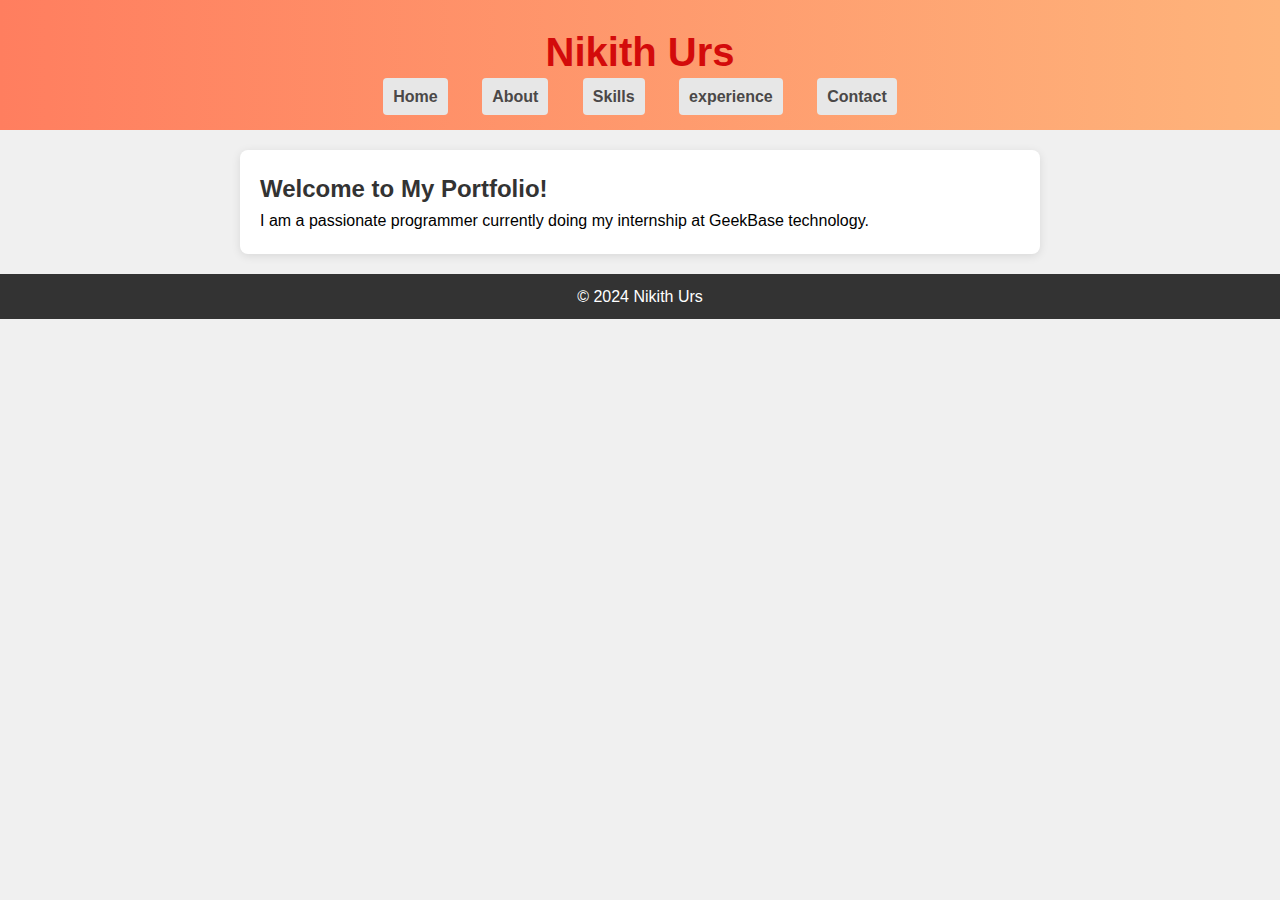
<file: index.html>
<!DOCTYPE html>
<html lang="en">
<head>
    <meta charset="UTF-8">
    <meta name="viewport" content="width=device-width, initial-scale=1.0">
    <title>Nikith Urs - Portfolio</title>
    <link rel="stylesheet" href="styles.css">
</head>
<body>
    <header>
        <h1>Nikith Urs</h1>
        <nav>
            <ul>
                <li><a href="index.html">Home</a></li>
                <li><a href="about.html">About</a></li>
                <li><a href="skills.html">Skills</a></li>
                <li><a href="experience.html">experience</a></li>
                <li><a href="contact.html">Contact</a></li>
            </ul>
        </nav>
    </header>
    
    <main>
        <h2>Welcome to My Portfolio!</h2>
        <p>I am a passionate programmer currently doing my internship at GeekBase technology.</p>
    </main>

    <footer>
        <p>&copy; 2024 Nikith Urs</p>
    </footer>
</body>
</html>
</file>
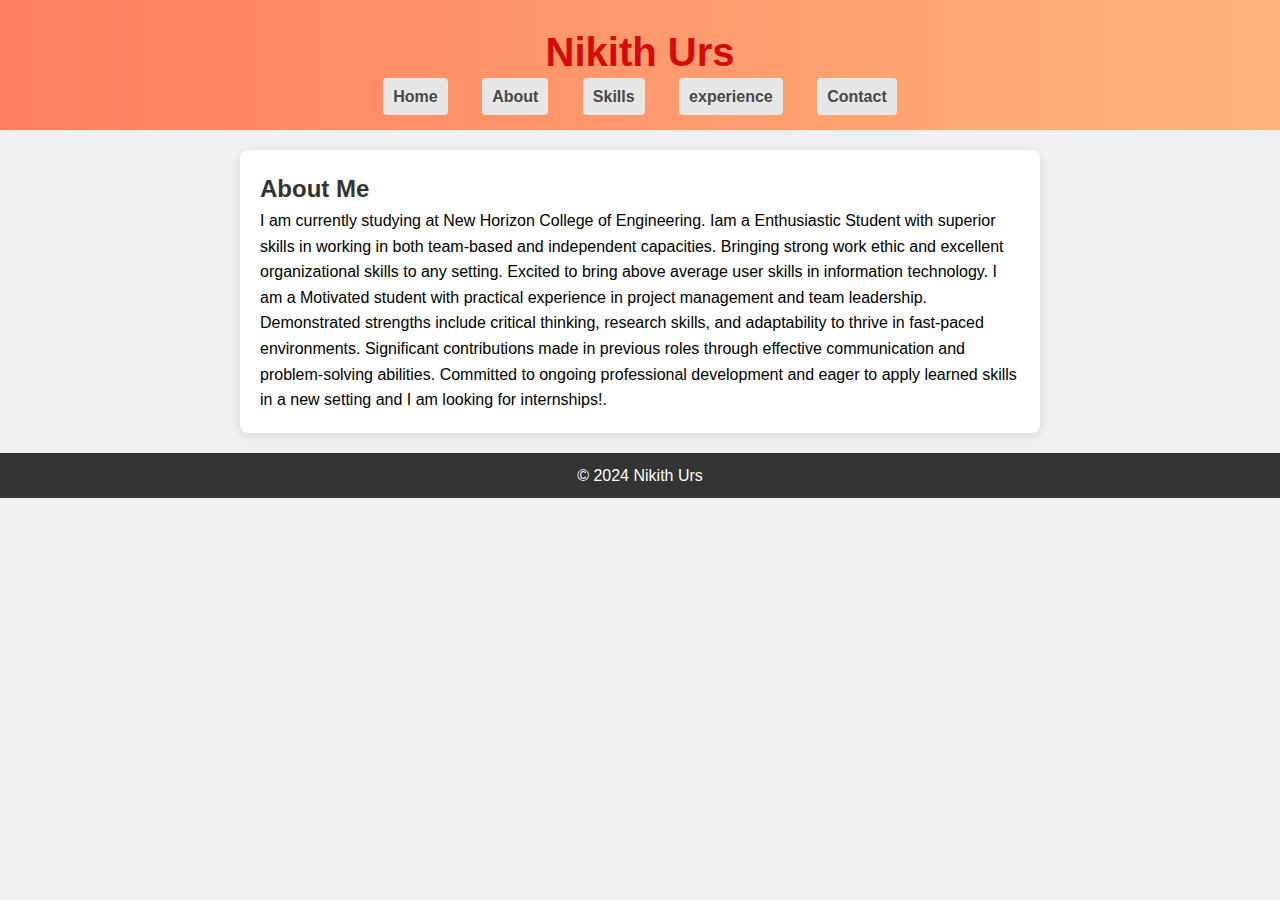
<file: about.html>
<!DOCTYPE html>
<html lang="en">
<head>
    <link css to html>
    <meta charset="UTF-8">
    <meta name="viewport" content="width=device-width, initial-scale=1.0">
    <title>About Me - Nikith Urs</title>
    <link rel="stylesheet" href="styles.css">
</head>
<body>
    <header>
        <h1>Nikith Urs</h1>
        <nav>
            <ul>
                <li><a href="index.html">Home</a></li>
                <li><a href="about.html">About</a></li>
                <li><a href="skills.html">Skills</a></li>
                <li><a href="experience.html">experience</a></li>
                <li><a href="contact.html">Contact</a></li>
            </ul>
        </nav>
    </header>
    
    <main>
        <h2>About Me</h2>
        <p>I am currently studying at New Horizon College of Engineering. Iam a Enthusiastic Student with superior skills in working in both team-based and independent capacities. Bringing strong work ethic and excellent organizational skills to any setting. Excited to bring above average user skills in information technology. I am a Motivated student with practical experience in project management and team leadership. Demonstrated strengths include critical thinking, research skills, and adaptability to thrive in fast-paced environments.
            Significant contributions made in previous roles through effective communication and problem-solving abilities. Committed to ongoing professional development and eager to apply learned skills in a new setting and I am looking for internships!.</p>
    </main>

    <footer>
        <p>&copy; 2024 Nikith Urs</p>
    </footer>
</body>
</html>
</file>
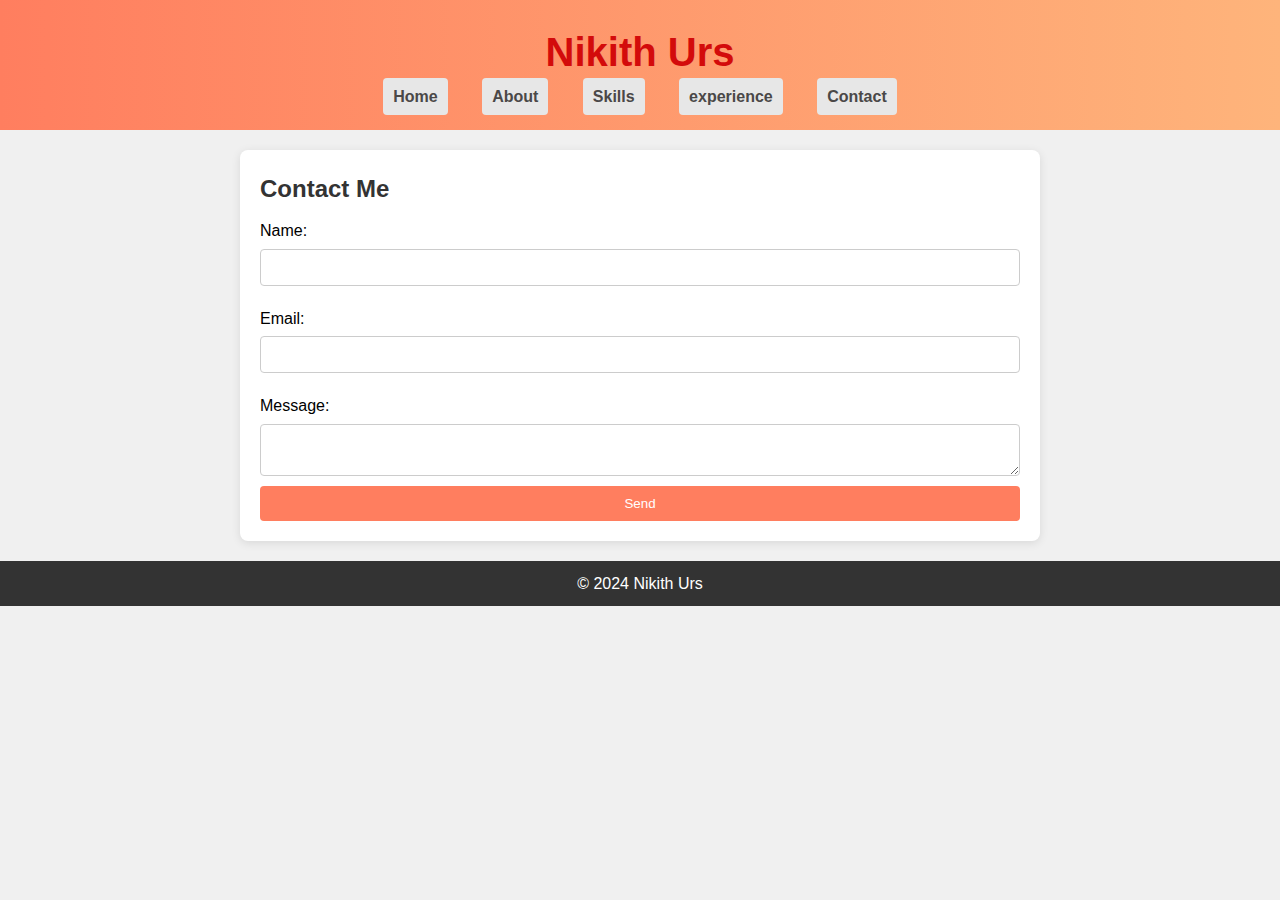
<file: contact.html>
<!DOCTYPE html>
<html lang="en">
<head>
    <meta charset="UTF-8">
    <meta name="viewport" content="width=device-width, initial-scale=1.0">
    <title>Contact Me - Nikith Urs</title>
    <link rel="stylesheet" href="styles.css">
</head>
<body>
    <header>
        <h1>Nikith Urs</h1>
        <nav>
            <ul>
                <li><a href="index.html">Home</a></li>
                <li><a href="about.html">About</a></li>
                <li><a href="skills.html">Skills</a></li>
                <li><a href="experience.html">experience</a></li>
                <li><a href="contact.html">Contact</a></li>
            </ul>
        </nav>
    </header>
    
    <main>
        <h2>Contact Me</h2>
        <form>
            <label for="name">Name:</label>
            <input type="text" id="name" name="name" required>
            
            <label for="email">Email:</label>
            <input type="email" id="email" name="email" required>
            
            <label for="message">Message:</label>
            <textarea id="message" name="message" required></textarea>
            
            <button type="submit">Send</button>
        </form>
    </main>

    <footer>
        <p>&copy; 2024 Nikith Urs</p>
    </footer>
</body>
</html>
</file>
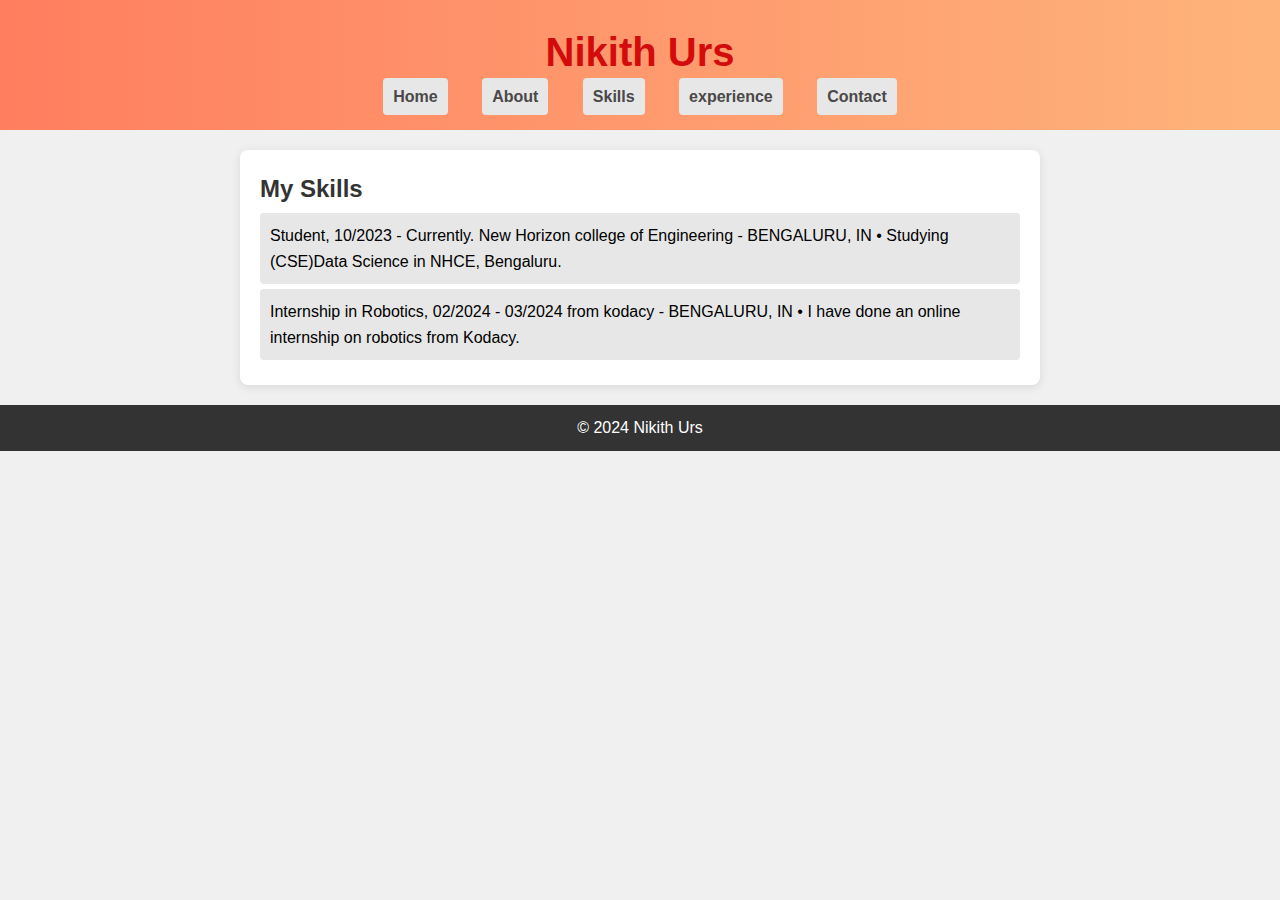
<file: experience.html>
<!DOCTYPE html>
<html lang="en">
<head>
    <meta charset="UTF-8">
    <meta name="viewport" content="width=device-width, initial-scale=1.0">
    <title>Skills - Nikith Urs</title>
    <link rel="stylesheet" href="styles.css">
</head>
<body>
    <header>
        <h1>Nikith Urs</h1>
        <nav>
            <ul>
                <li><a href="index.html">Home</a></li>
                <li><a href="about.html">About</a></li>
                <li><a href="skills.html">Skills</a></li>
                <li><a href="experience.html">experience</a></li>
                <li><a href="contact.html">Contact</a></li>
            </ul>
        </nav>
    </header>
    
    <main>
        <h2>My Skills</h2>
        <ul>
            <li>Student, 10/2023 - Currently.
                New Horizon college of Engineering - BENGALURU, IN
                • Studying (CSE)Data Science in NHCE, Bengaluru.</li>
            <li>Internship in Robotics, 02/2024 - 03/2024 from
                kodacy - BENGALURU, IN
                • I have done an online internship on robotics from Kodacy.</li>
    
        </ul>
    </main>

    <footer>
        <p>&copy; 2024 Nikith Urs</p>
    </footer>
</body>
</html>
</file>
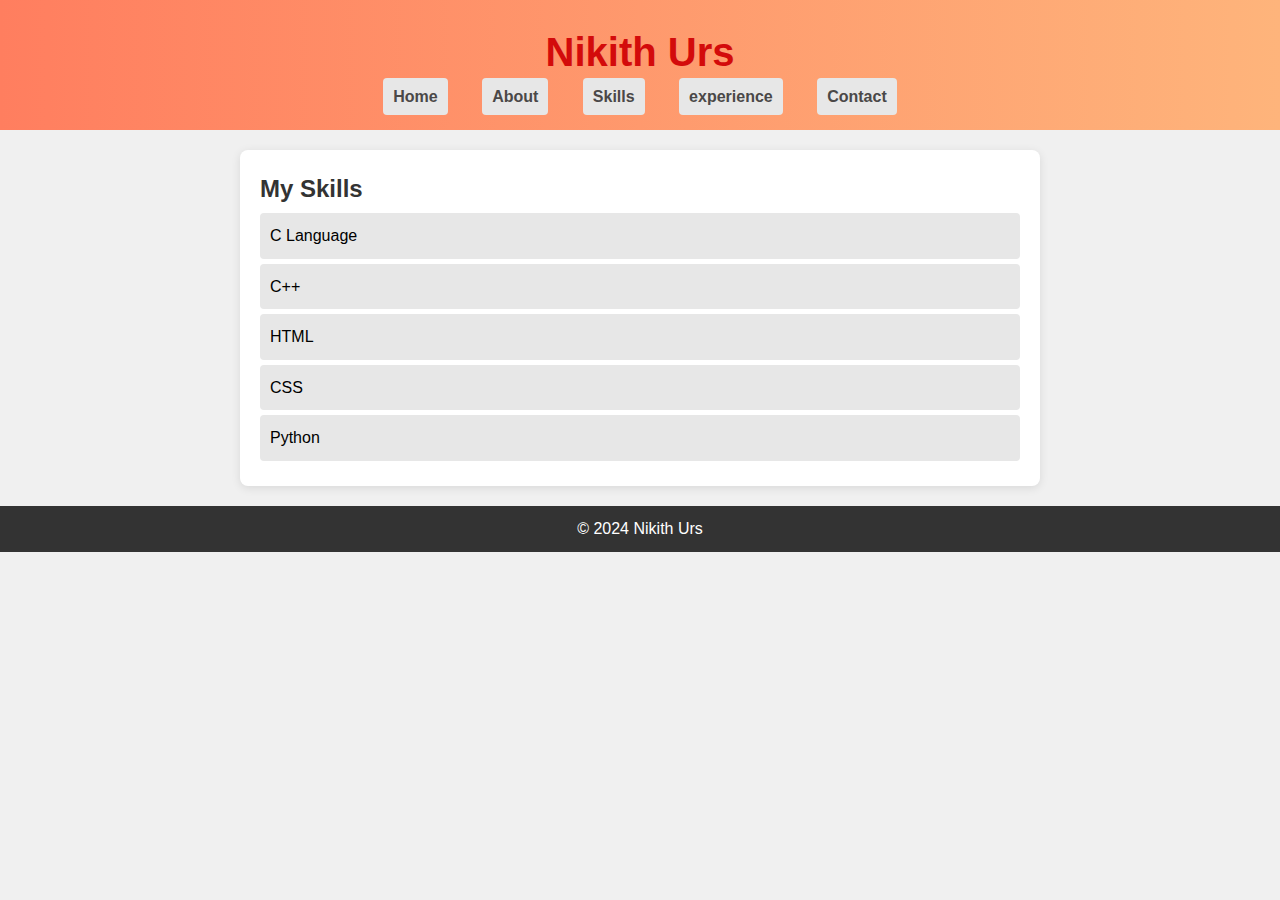
<file: skills.html>
<!DOCTYPE html>
<html lang="en">
<head>
    <meta charset="UTF-8">
    <meta name="viewport" content="width=device-width, initial-scale=1.0">
    <title>Skills - Nikith Urs</title>
    <link rel="stylesheet" href="styles.css">
</head>
<body>
    <header>
        <h1>Nikith Urs</h1>
        <nav>
            <ul>
                <li><a href="index.html">Home</a></li>
                <li><a href="about.html">About</a></li>
                <li><a href="skills.html">Skills</a></li>
                <li><a href="experience.html">experience</a></li>
                <li><a href="contact.html">Contact</a></li>
            </ul>
        </nav>
    </header>
    
    <main>
        <h2>My Skills</h2>
        <ul>
            <li>C Language</li>
            <li>C++</li>
            <li>HTML</li>
            <li>CSS</li>
            <li>Python</li>
        </ul>
    </main>

    <footer>
        <p>&copy; 2024 Nikith Urs</p>
    </footer>
</body>
</html>
</file>
<file: styles.css>
* {
    box-sizing: border-box;
    margin: 0;
    padding: 0;
}

body {
    font-family: Arial, sans-serif;
    line-height: 1.6;
    background-color: #f0f0f0;
}

header {
    background: linear-gradient(to right, #ff7e5f, #feb47b);
    color: #d30b0b;
    padding: 20px 0;
    text-align: center;
}

h1 {
    font-size: 2.5em;
}

nav ul {
    list-style: none;
    padding: 0;
}

nav ul li {
    display: inline;
    margin: 0 15px;
}

nav ul li a {
    color: #4a4848;
    text-decoration: none;
    font-weight: bold;
}

main {
    max-width: 800px;
    margin: 20px auto;
    padding: 20px;
    background: #fff;
    border-radius: 8px;
    box-shadow: 0 2px 10px rgba(0, 0, 0, 0.1);
}

h2 {
    color: #333;
}

section {
    margin-bottom: 20px;
}

ul {
    list-style-type: none;
}

ul li {
    background: #e7e7e7;
    margin: 5px 0;
    padding: 10px;
    border-radius: 4px;
}

form {
    display: flex;
    flex-direction: column;
}

label {
    margin: 10px 0 5px;
}

input, textarea {
    padding: 10px;
    margin-bottom: 10px;
    border: 1px solid #ccc;
    border-radius: 4px;
}

button {
    padding: 10px;
    background: #ff7e5f;
    color: #fff;
    border: none;
    border-radius: 4px;
    cursor: pointer;
}

button:hover {
    background: #feb47b;
}

footer {
    text-align: center;
    padding: 10px 0;
    background: #333;
    color: #fff;
    position: relative;
    bottom: 0;
    width: 100%;
}

@media (max-width: 600px) {
    main {
        margin: 10px;
        padding: 15px;
    }

    nav ul li {
        display: block;
        margin: 5px 0;
    }
}
</file>
